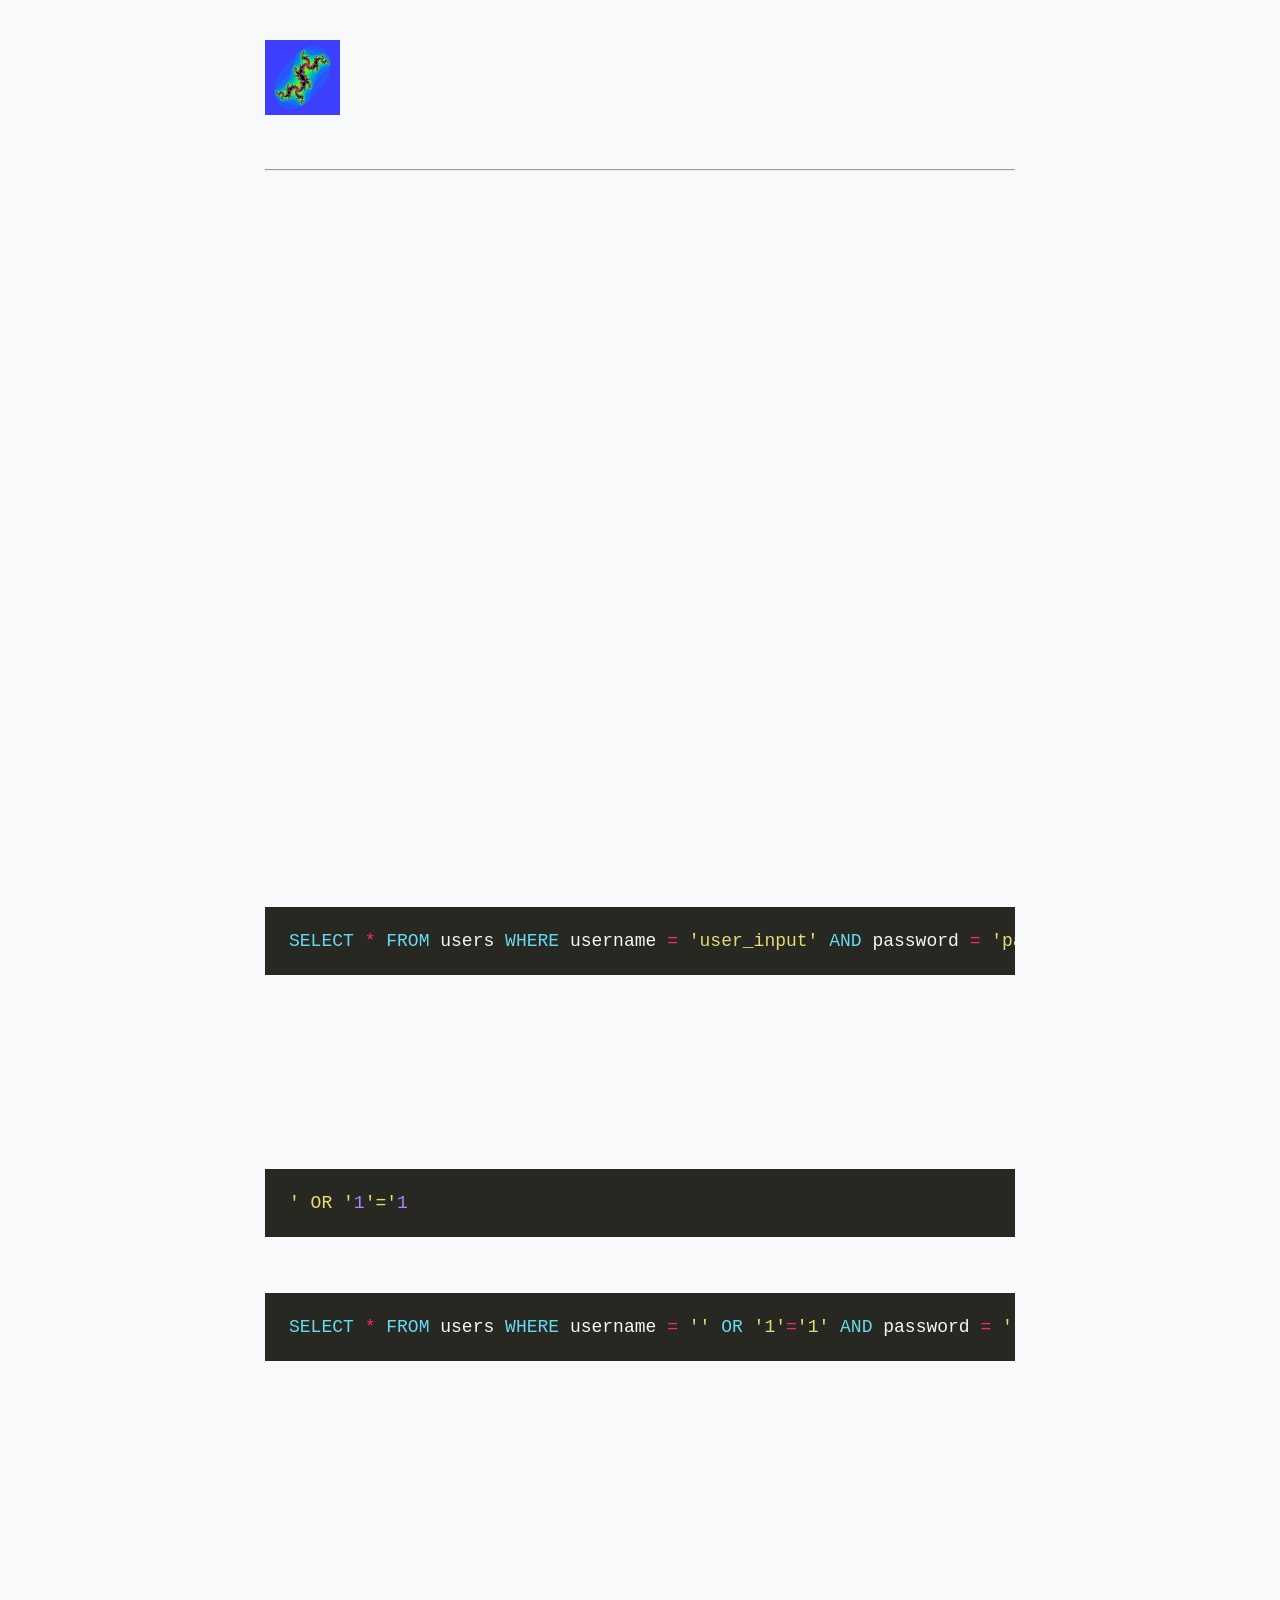
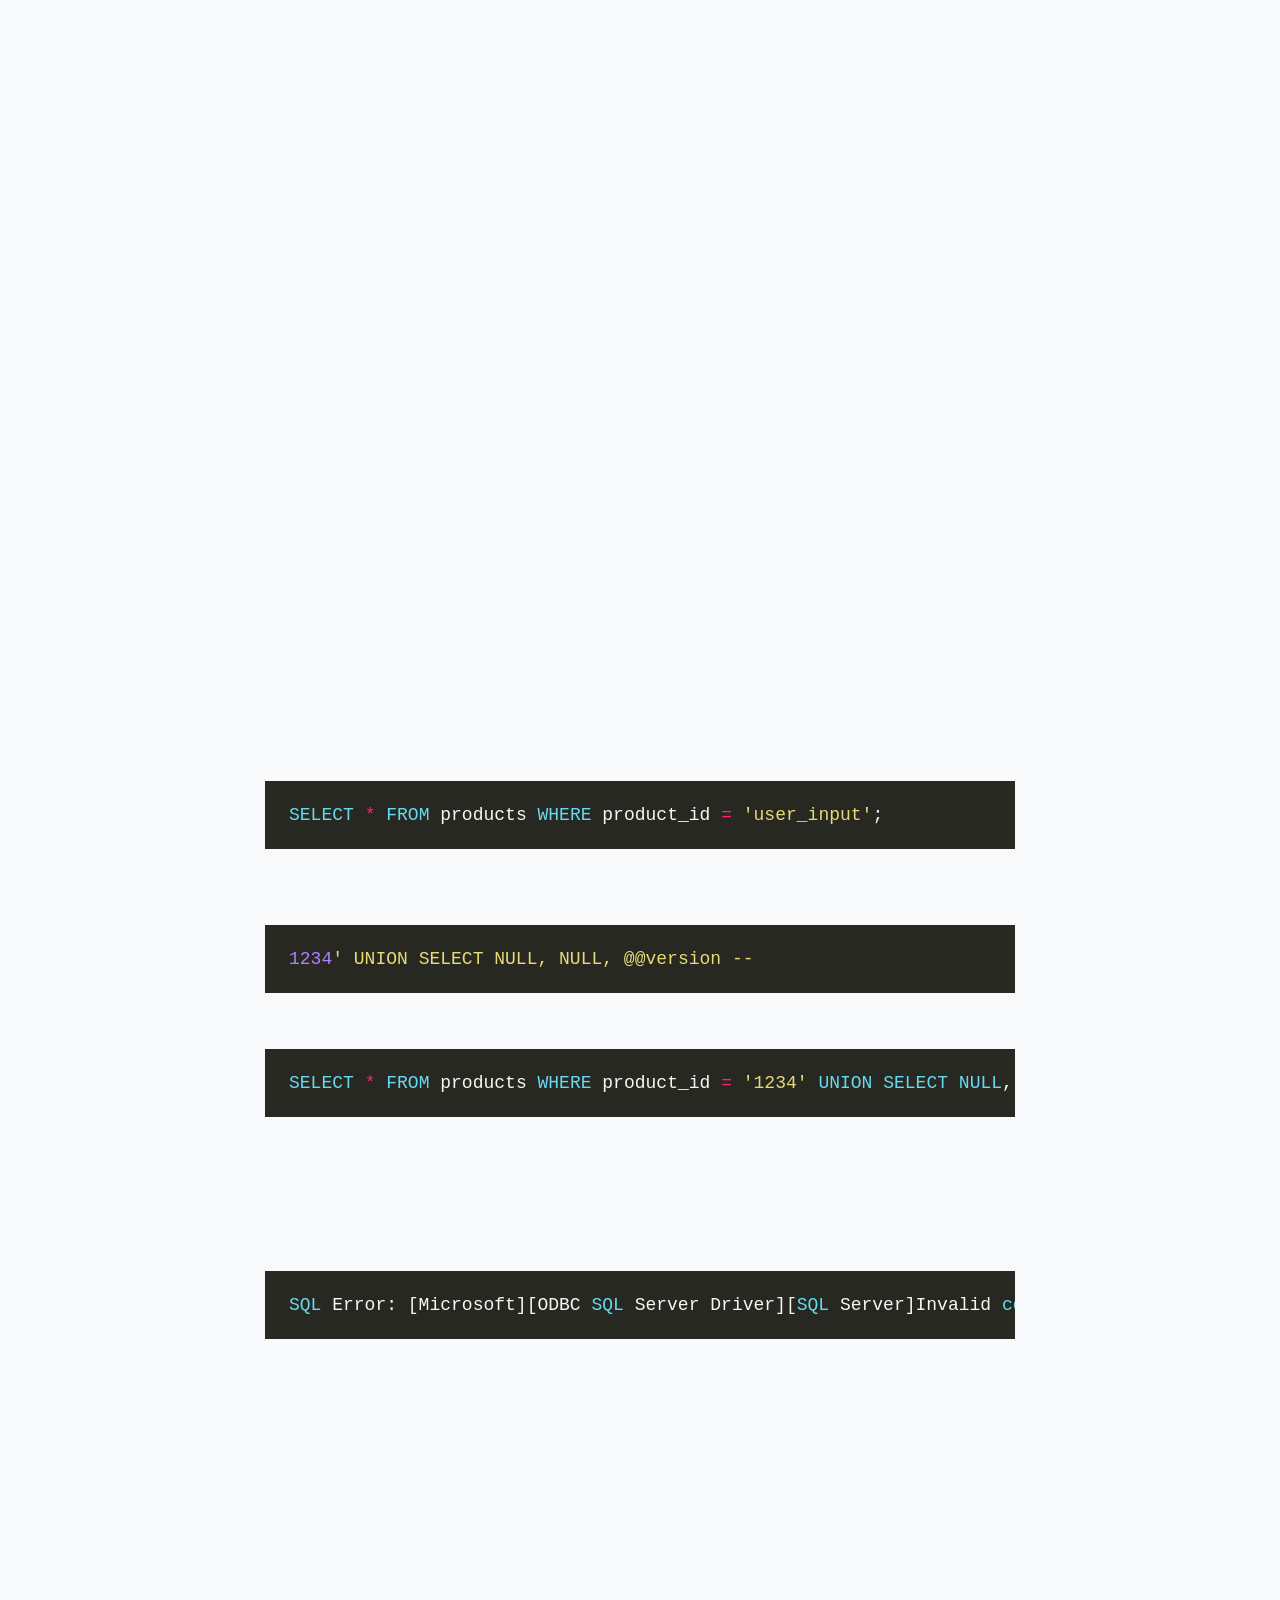
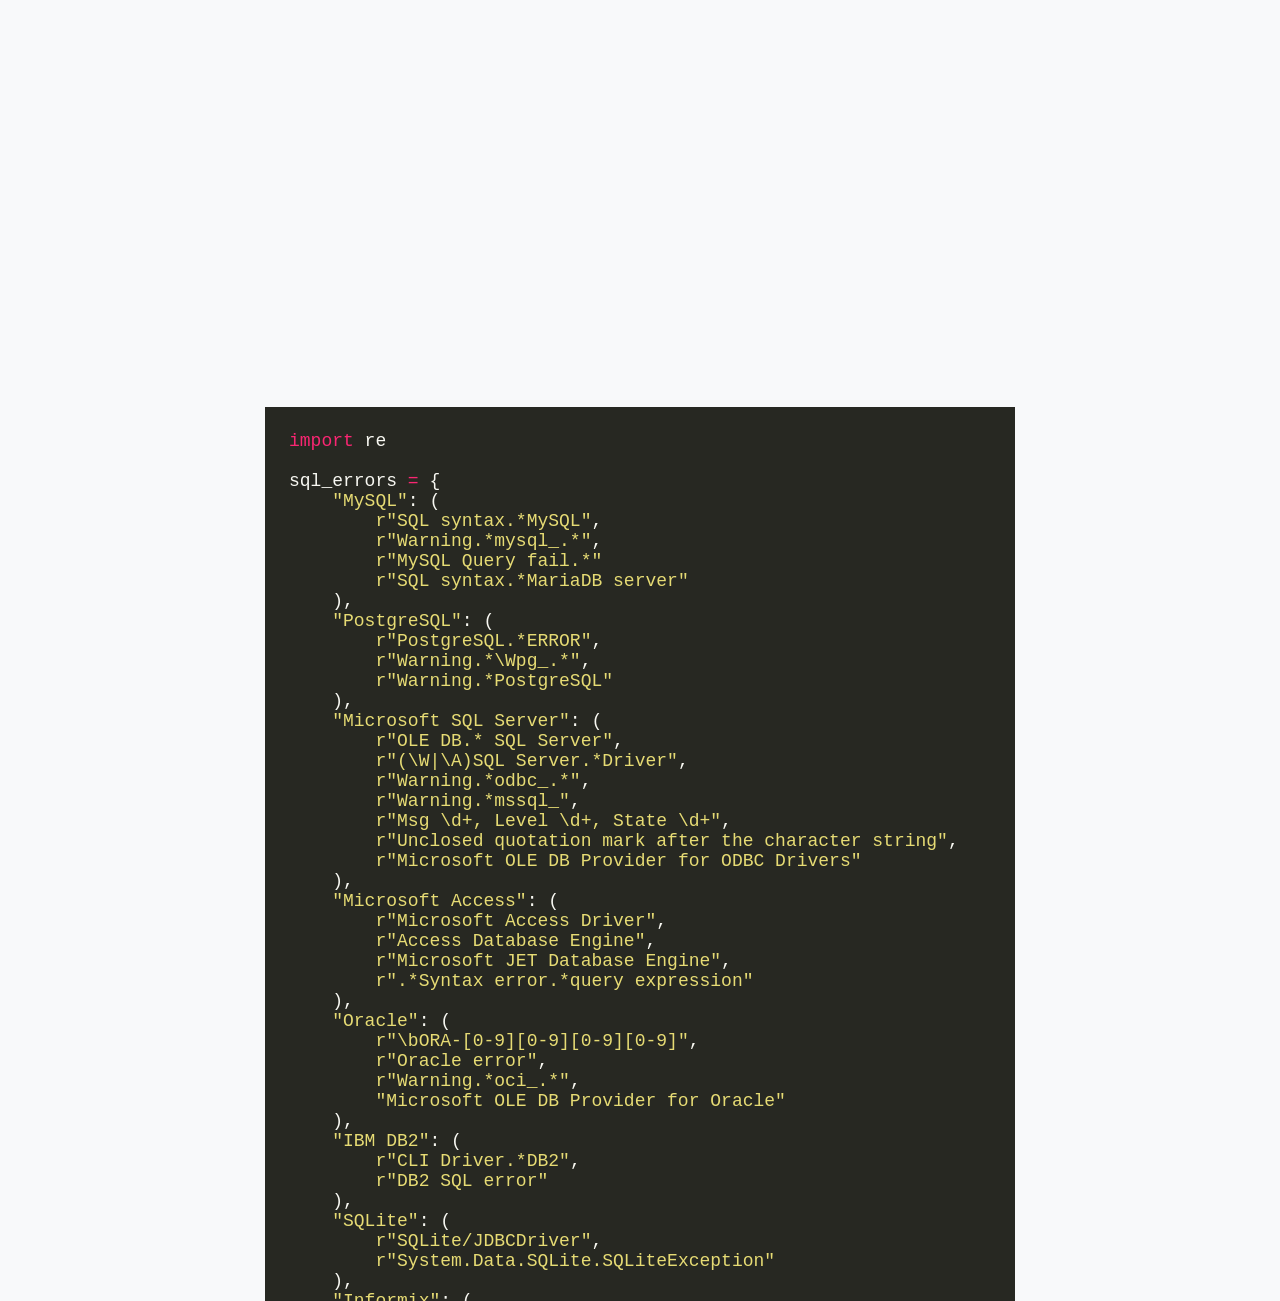
<file: posts/hacking-clemson-university/index.html>
<!DOCTYPE html>
<html lang="en-us">
  <head>
    <title>https://connorjaydunn.github.io/blog/posts/clemson-university-sql-injection/</title>
    <link rel="canonical" href="https://connorjaydunn.github.io/blog/posts/clemson-university-sql-injection/">
    <meta name="robots" content="noindex">
    <meta charset="utf-8">
    <meta http-equiv="refresh" content="0; url=https://connorjaydunn.github.io/blog/posts/clemson-university-sql-injection/">
  </head>
</html>
</file>
